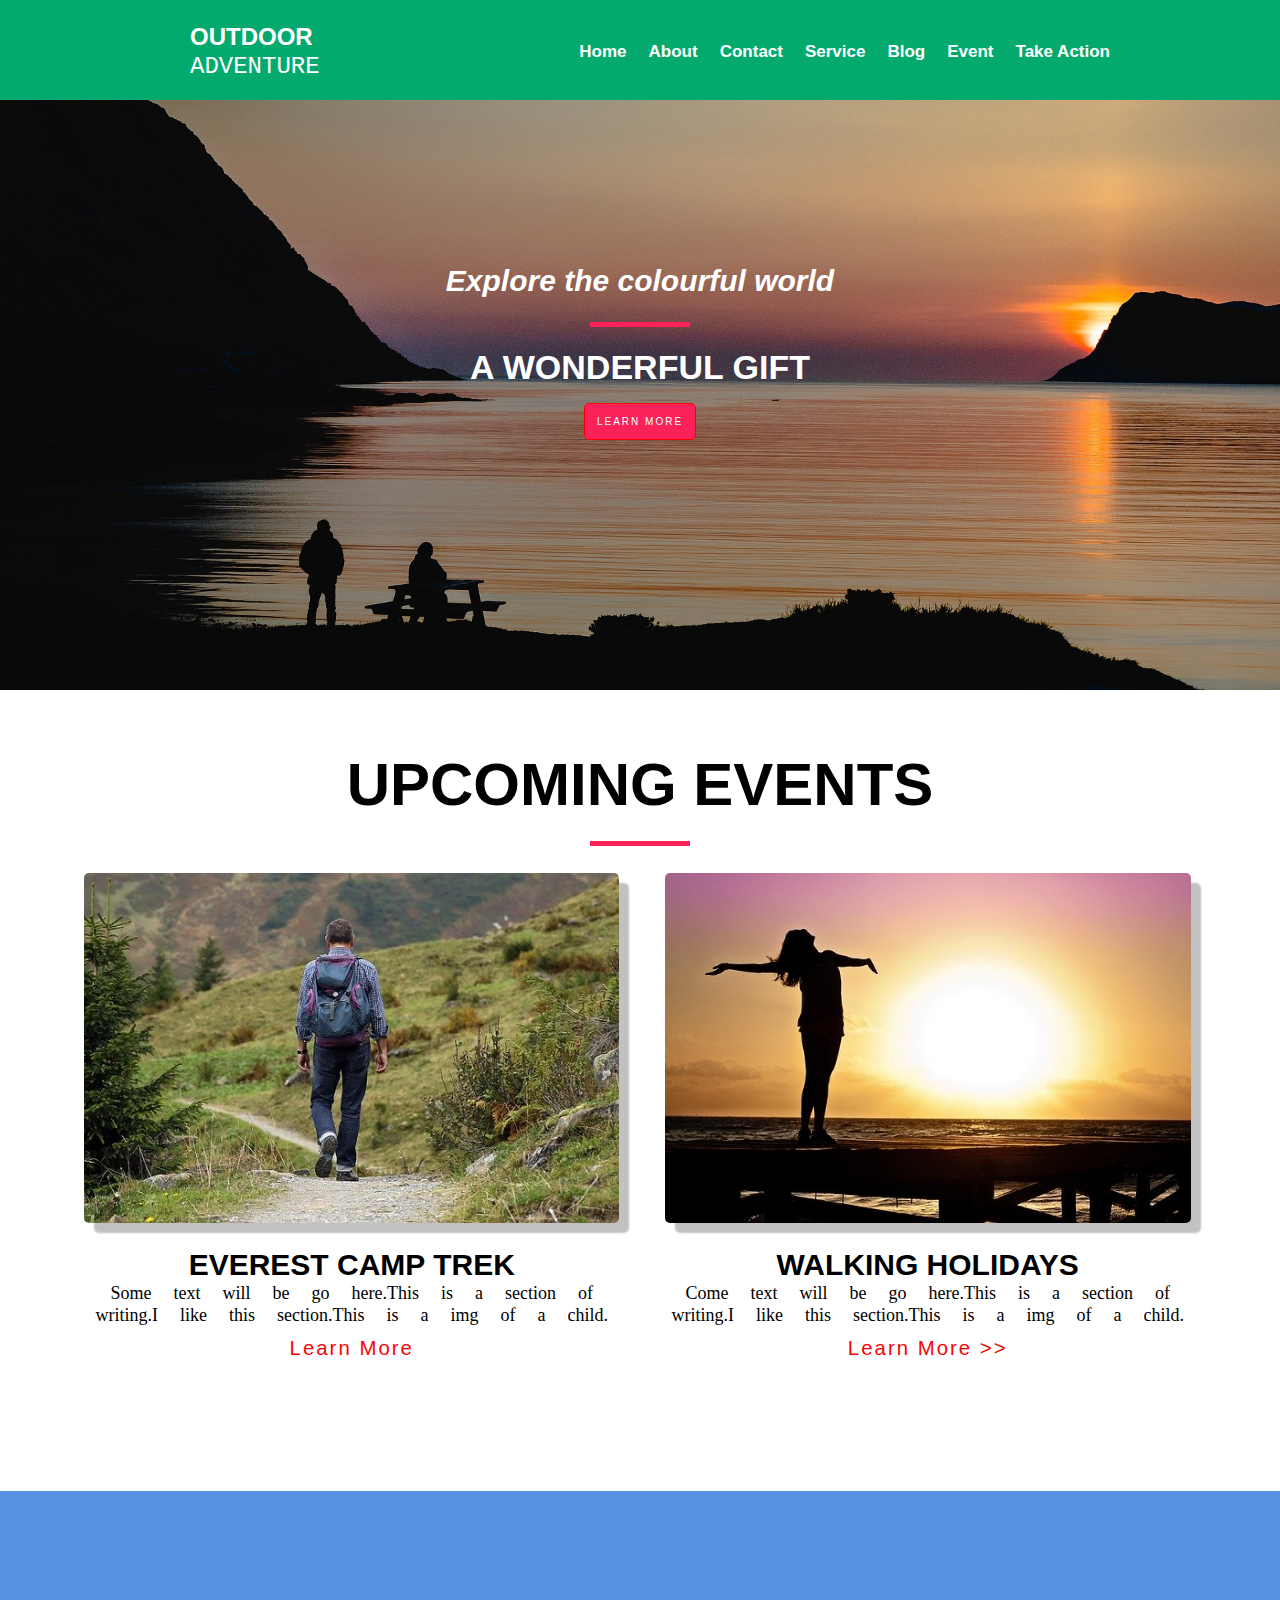
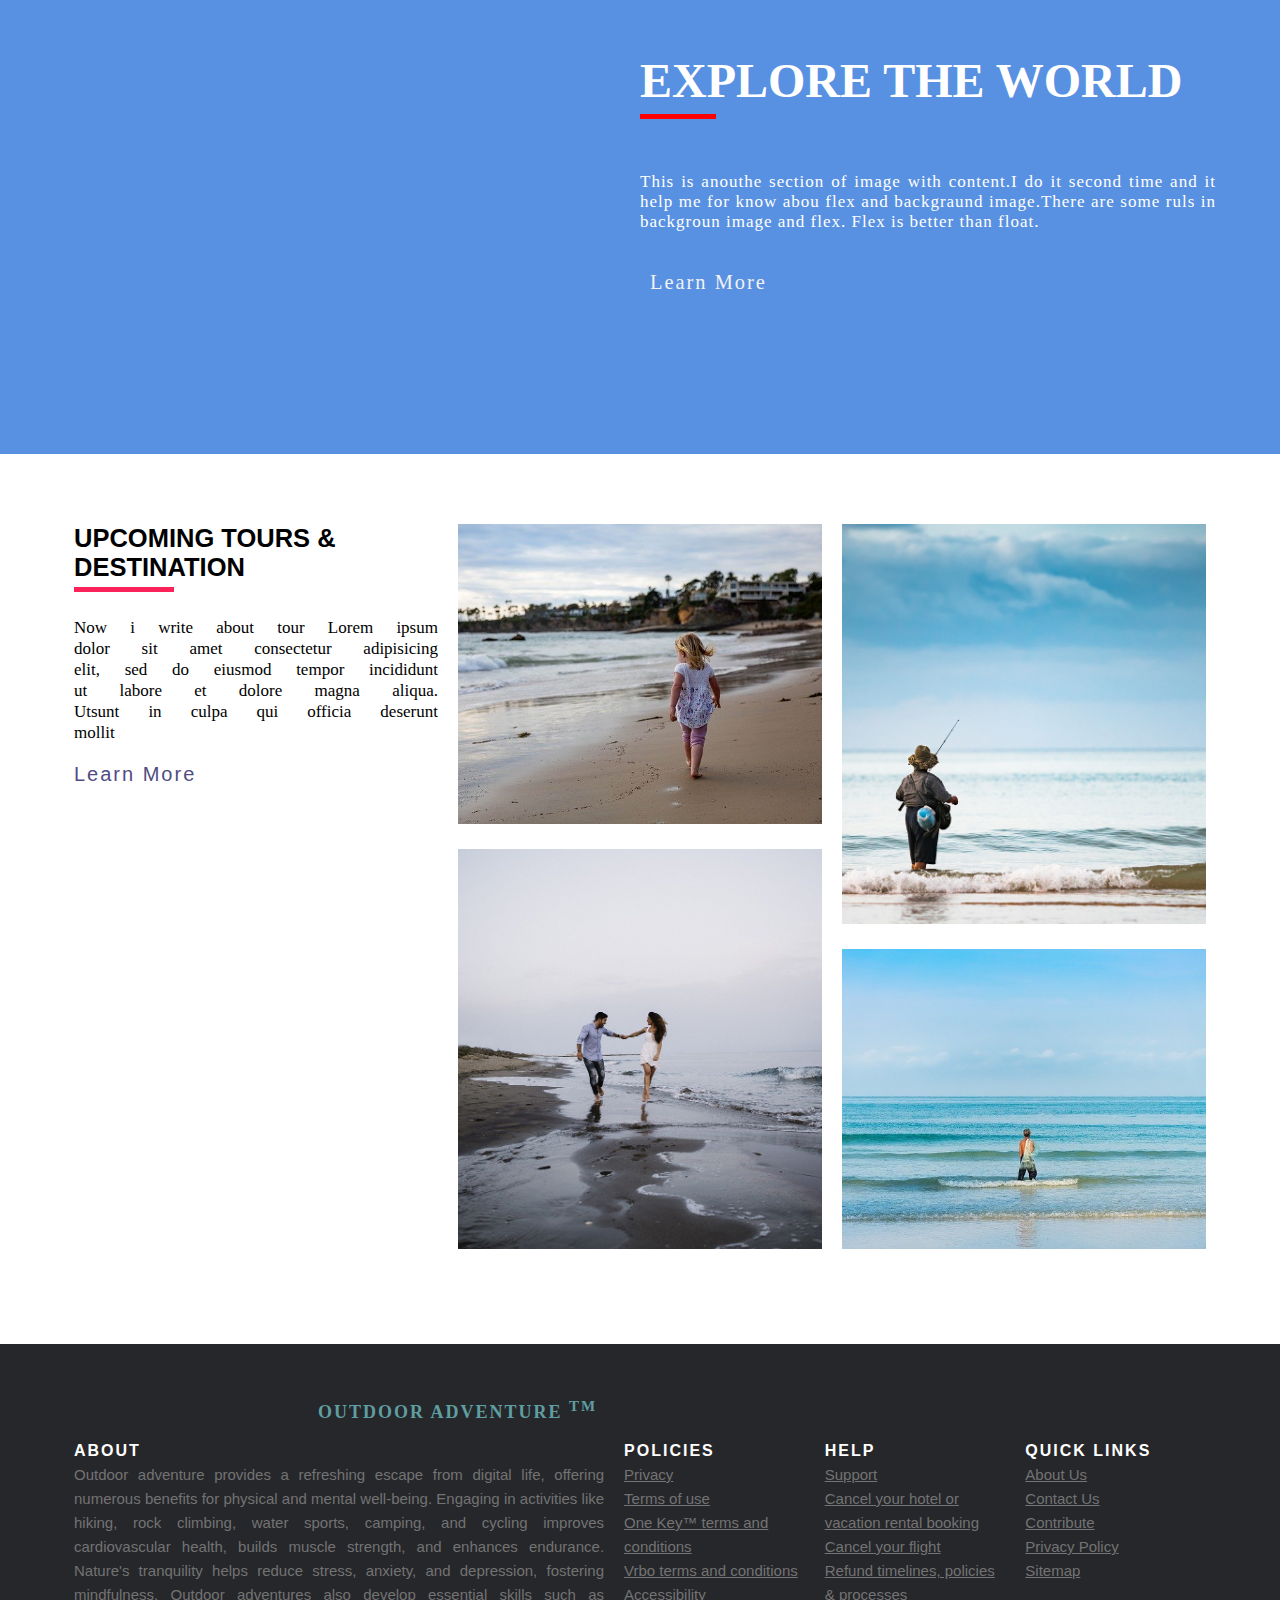
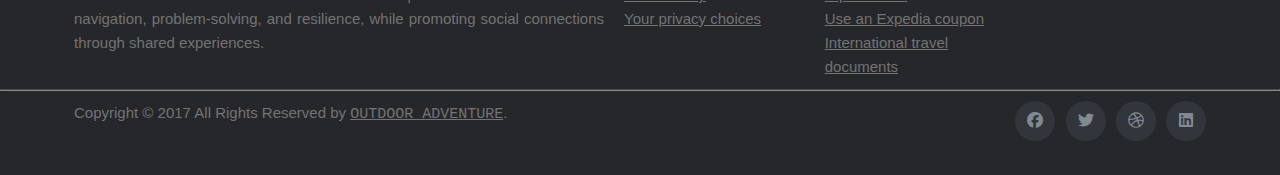
<file: index.html>
<!DOCTYPE html>
<html lang="en">
<head>
    <meta charset="UTF-8">
    <meta name="viewport" content="width=device-width, initial-scale=1.0">
    <link rel="stylesheet" href="./css/style.css">
    <link rel="stylesheet" href="./css/all.min.css">
    <link rel="stylesheet" href="./css/fontawesome.min.css">
    <link rel="script" href="./js/script.js">
    <link rel="shortcut icon" href="./images/logo.png" type="image/x-icon">
    <title>Outdoor Adventure</title>
</head>
<body>
    <!-- Header Section -->
    <header>
        <div class="container">
            <nav class="navbar">
                <h3>OUTDOOR <br><span>ADVENTURE</span></h3>
                <ul>
                    <li><a href="./index.html">Home</a></li>
                    <li><a href="./about.html">About</a></li>
                    <li><a href="./contact.html">Contact</bua></li>
                    <li><a href="./service.html">Service</a></li>
                    <li><a href="./blog.html">Blog</a></li>
                    <li><a href="#event">Event</a></li>
                    <li><a href="#take-action">Take Action</a></li>
                </ul>
            </nav>
             <div class="banner">
                <h3>Explore the colourful world</h3>
                <span></span>
                <h1>A WONDERFUL GIFT</h1>
               <!-- <a href="#">LEARN MORE</a>  -->
                 <button>LEARN MORE</button>
            </div> 
        </div>
</header>
            <!-- <nav class="container">
                <div>
                    <h3>OUTDOOR <br><span>ADVENTURE</span></h3>
                </div>
    
                <ul>
                    <li><a href="./index.html">Home</a></li>
                    <li><a href="./about.html">About</a></li>
                    <li><a href="./contact.html">Contact</bua></li>
                    <li><a href="./service.html">Service</a></li>
                    <li><a href="./blog.html">Blog</a></li>
                    <li><a href="./action.html">Take Action</a></li>
                </ul>
            </nav>
            Banner Section
             <div class="banner">
                <h3>Explore the colourful world</h3>
                <span></span>
                <h1>A WONDERFUL GIFT</h1>
               <a href="#">LEARN MORE</a> 
                 <button>LEARN MORE</button>
            </div>
    </header> -->
    <!-- Upcoming Event Section -->
    <section id="event">
        <div class="container">
        <div class="evnthead">
            <h1>UPCOMING EVENTS</h1>
            <span></span>
        </div>
            <div class="evntContainer">
                <div class="everestcamp ">
                    <figure><img src="./images/wanderer.jpg" alt=""></figure>
                    <h2>EVEREST CAMP TREK</h2>
                    <p> Some text will be go here.This is a section of writing.I like this section.This is a img of a child.</p>
                        <button>Learn More</button>
                </div>
                <div class="walkingholiday">
                    <img src="./images/woman.jpg" alt="">
                    <h2>WALKING HOLIDAYS</h2>
                    <p> Come text will be go here.This is a section of writing.I like this section.This is a img of a child.</p>
                        <button>Learn More >></button>        
                </div>
            </div>
            
        </div>
    </section>

    <!-- EXPLORE THE WORLD -->
    <section class="explore">
        <div class="container explore-flex">
            <div class="exploretheworld">
                <h2>EXPLORE THE WORLD</h2>
                <span> </span>
                <p>This is anouthe section of image with    content.I do   it second time and it help me   for know abou flex and  backgraund image.There    are some ruls in backgroun    image and flex.  Flex is better than float.</p>
                <button>Learn More</button>
            </div>
        </div>
    </section>
    <section id="take-action" class="upcomingtours">
        <div class="container flex">
            <div class="tourshot-column">
                <h2>UPCOMING TOURS & DESTINATION</h2>
                <span></span>
                <p>Now i write about tour Lorem ipsum dolor sit amet consectetur adipisicing elit, sed do eiusmod tempor incididunt ut labore et dolore magna aliqua. Utsunt in culpa qui officia deserunt mollit</p>
                <button>Learn More</button>
            </div>
            <div class="tourshot-column">
                <figure><img class="small" src="./images/child.jpg" alt=""></figure> 
                    <img class="big" src="./images/sea.jpg" alt="">
            </div>
            <div class="tourshot-column">
                    <img class="big" src="./images/fisherman.jpg" alt="">
                    <img class="small" src="./images/fishermannet.jpg" alt="">
            </div>
        </div>
    </section>
    <Section class="site-footer">
      <div class="outdoor">
                 <h3>Outdoor Adventure <sup>TM</sup></h3>
            </div>
        <div class="container footer-flex ">
            <div class="about footer-column2">
                <h3>About</h3>
                <p class="text-justify">Outdoor adventure provides a refreshing escape from digital life, offering numerous benefits for physical and mental well-being. Engaging in activities like hiking, rock climbing, water sports, camping, and cycling improves cardiovascular health, builds muscle strength, and enhances endurance. Nature's tranquility helps reduce stress, anxiety, and depression, fostering mindfulness. Outdoor adventures also develop essential skills such as navigation, problem-solving, and resilience, while promoting social connections through shared experiences.</p>
            </div>
            <div class="policy footer-column">
                <h3>Policies</h3>
            <ul class="footer-links">
              <li><a href="#">Privacy</a></li>
              <li><a href="#">Terms of use</a></li>
              <li><a href="#">One Key™ terms and conditions</a></li>
              <li><a href="#">Vrbo terms and conditions</a></li>
              <li><a href="#">Accessibility</a></li>
              <li><a href="#">Your privacy choices</a></li>
            </ul>
            </div>
            <div class="help footer-column">
                <h3>Help</h3>
            <ul class="footer-links">
                <li><a href="#">Support</a></li>
                <li><a href="#">Cancel your hotel or vacation rental booking</a></li>
                <li><a href="#">Cancel your flight</a></li>
                <li><a href="#">Refund timelines, policies & processes</a></li>
                <li><a href="#">Use an Expedia coupon</a></li>
                <li><a href="#">International travel documents</a></li>
            </ul>
            </div>
            <div class="quicklink footer-column ">
                <h3>Quick Links</h3>
              <ul class="footer-links">
              <li><a href="http://scanfcode.com/about/">About Us</a></li>
              <li><a href="http://scanfcode.com/contact/">Contact Us</a></li>
              <li><a href="http://scanfcode.com/contribute-at-scanfcode/">Contribute</a></li>
              <li><a href="http://scanfcode.com/privacy-policy/">Privacy Policy</a></li>
              <li><a href="http://scanfcode.com/sitemap/">Sitemap</a></li>
            </ul>
            </div>
        </div>
        <hr>
        <div class="container botton-info bottom-flex">
            <div class="copyright">
                <p class="copyright-text">Copyright &copy; 2017 All Rights Reserved by 
                    <a href="#">OUTDOOR ADVENTURE</a>.
                       </p>
            </div>
            <div class="social-ico">
                <ul class="social-icons">
                    <li><a class="facebook" href="#"><i class="fa-brands fa-facebook"></i></a></li>
                    <li><a class="twitter" href="#"><i class="fa-brands fa-twitter"></i></a></li>
                    <li><a class="dribbble" href="#"><i class="fa-brands fa-dribbble"></i></a></li>
                    <li><a class="linkedin" href="#"><i class="fa-brands fa-linkedin"></i></a></li>   
                  </ul>
            </div>
        </div>
    </Section>
    
    <!-- <footer>
        <h3>Footer Section</h3>
        <div>
            <div>
                <ul>
                    <li><a href=""></a></li>
                    <li><a href=""></a></li>
                    <li><a href=""></a></li>
                    <li><a href=""></a></li>
                    <li><a href=""></a></li>
                </ul>
                <ul>
                    <li><a href=""></a></li>
                    <li><a href=""></a></li>
                    <li><a href=""></a></li>
                    <li><a href=""></a></li>
                    <li><a href=""></a></li>
                </ul>
                <ul>
                    <li><a href=""></a></li>
                    <li><a href=""></a></li>
                    <li><a href=""></a></li>
                    <li><a href=""></a></li>
                    <li><a href=""></a></li>
                </ul>
                <ul>
                    <li><a href=""></a></li>
                    <li><a href=""></a></li>
                    <li><a href=""></a></li>
                    <li><a href=""></a></li>
                    <li><a href=""></a></li>
                </ul>
                <ul>
                    <li><a href=""></a></li>
                    <li><a href=""></a></li>
                    <li><a href=""></a></li>
                    <li><a href=""></a></li>
                    <li><a href=""></a></li>
                </ul>
            </div>
        </div>
    </footer> -->
</body>
</html>
</file>
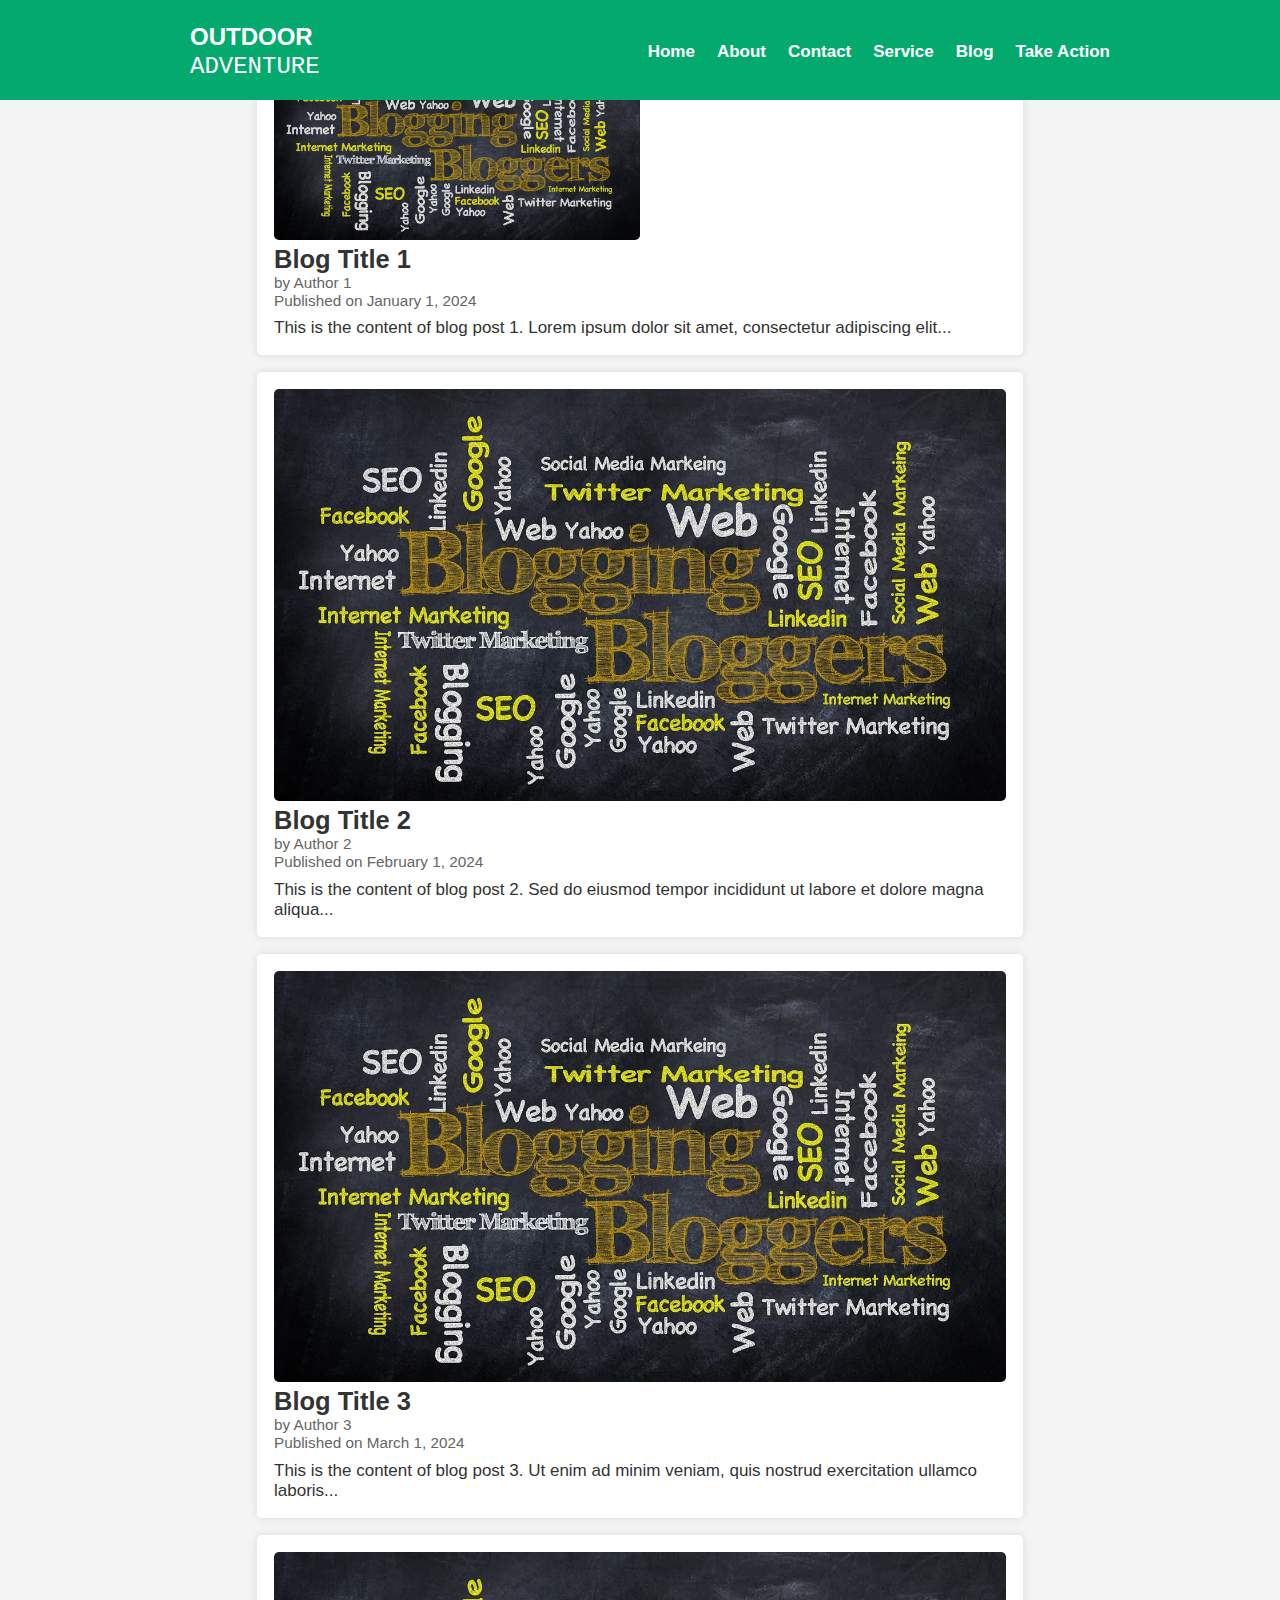
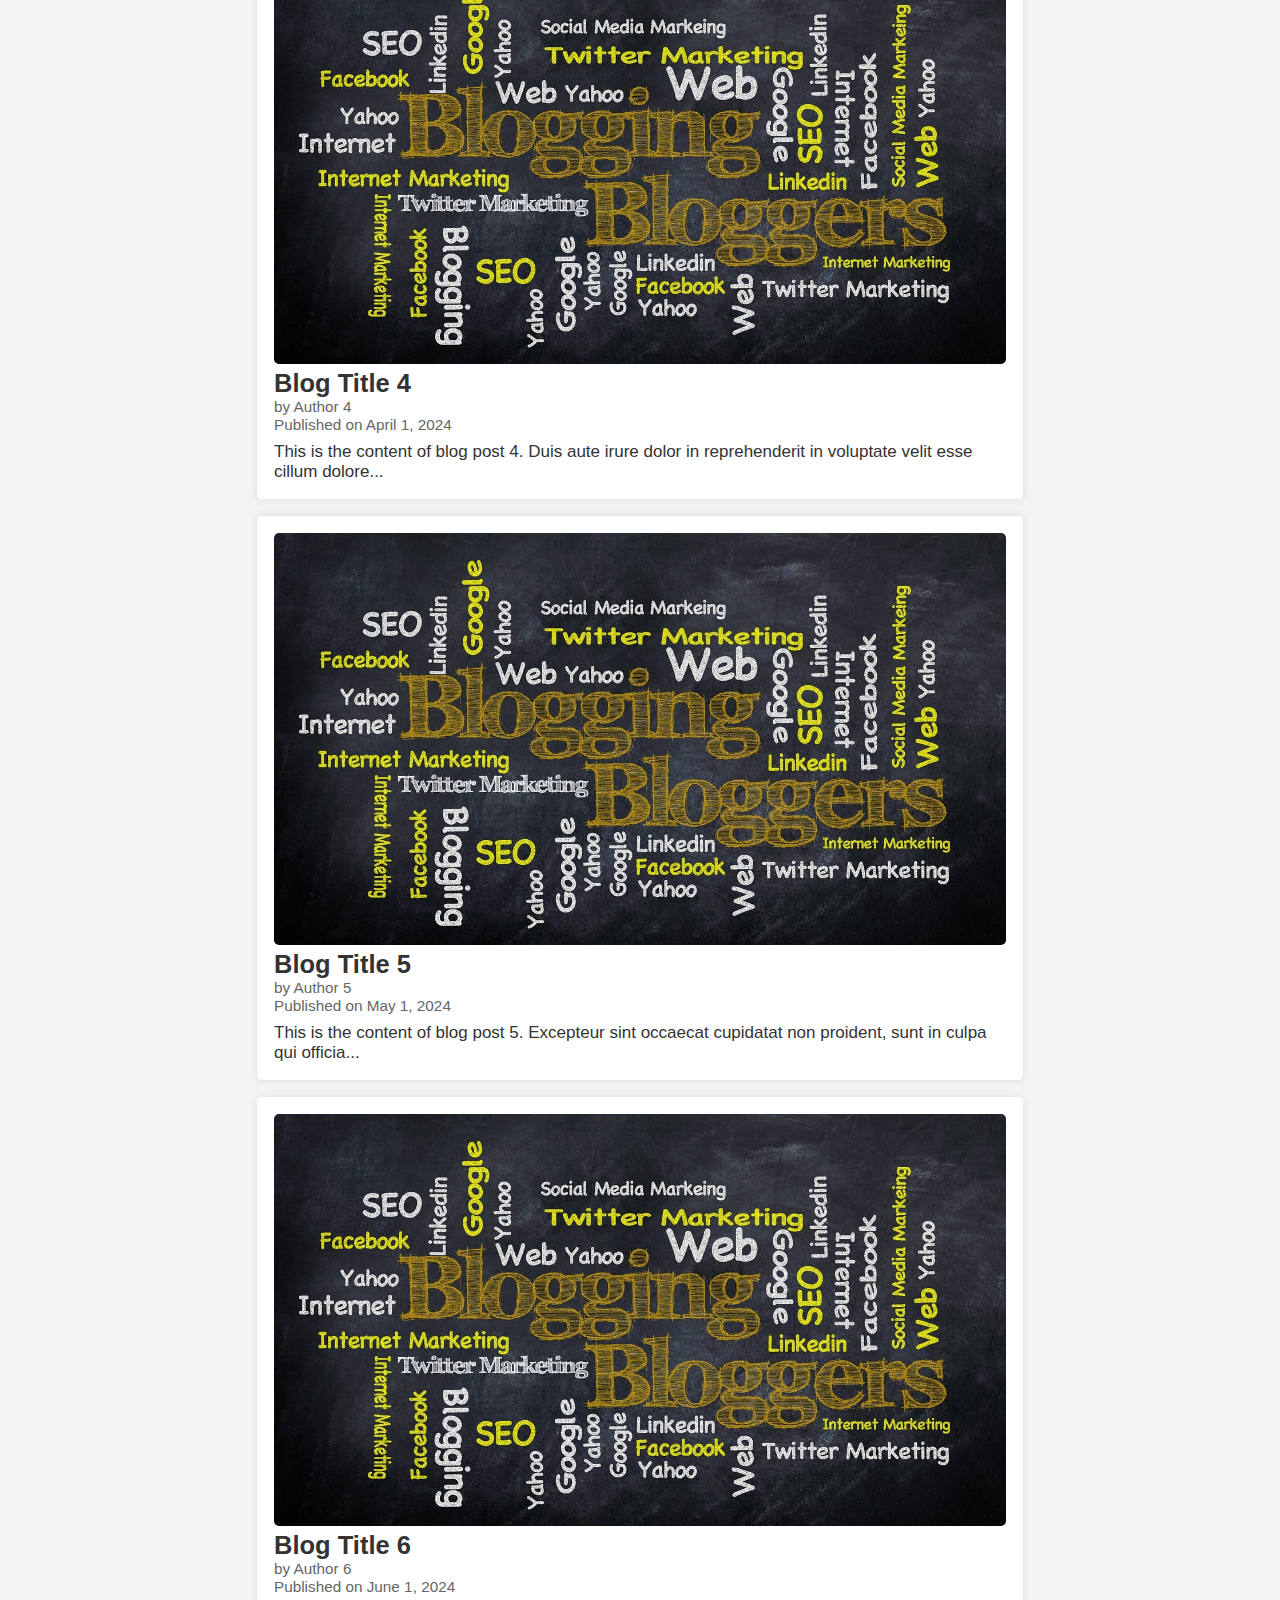
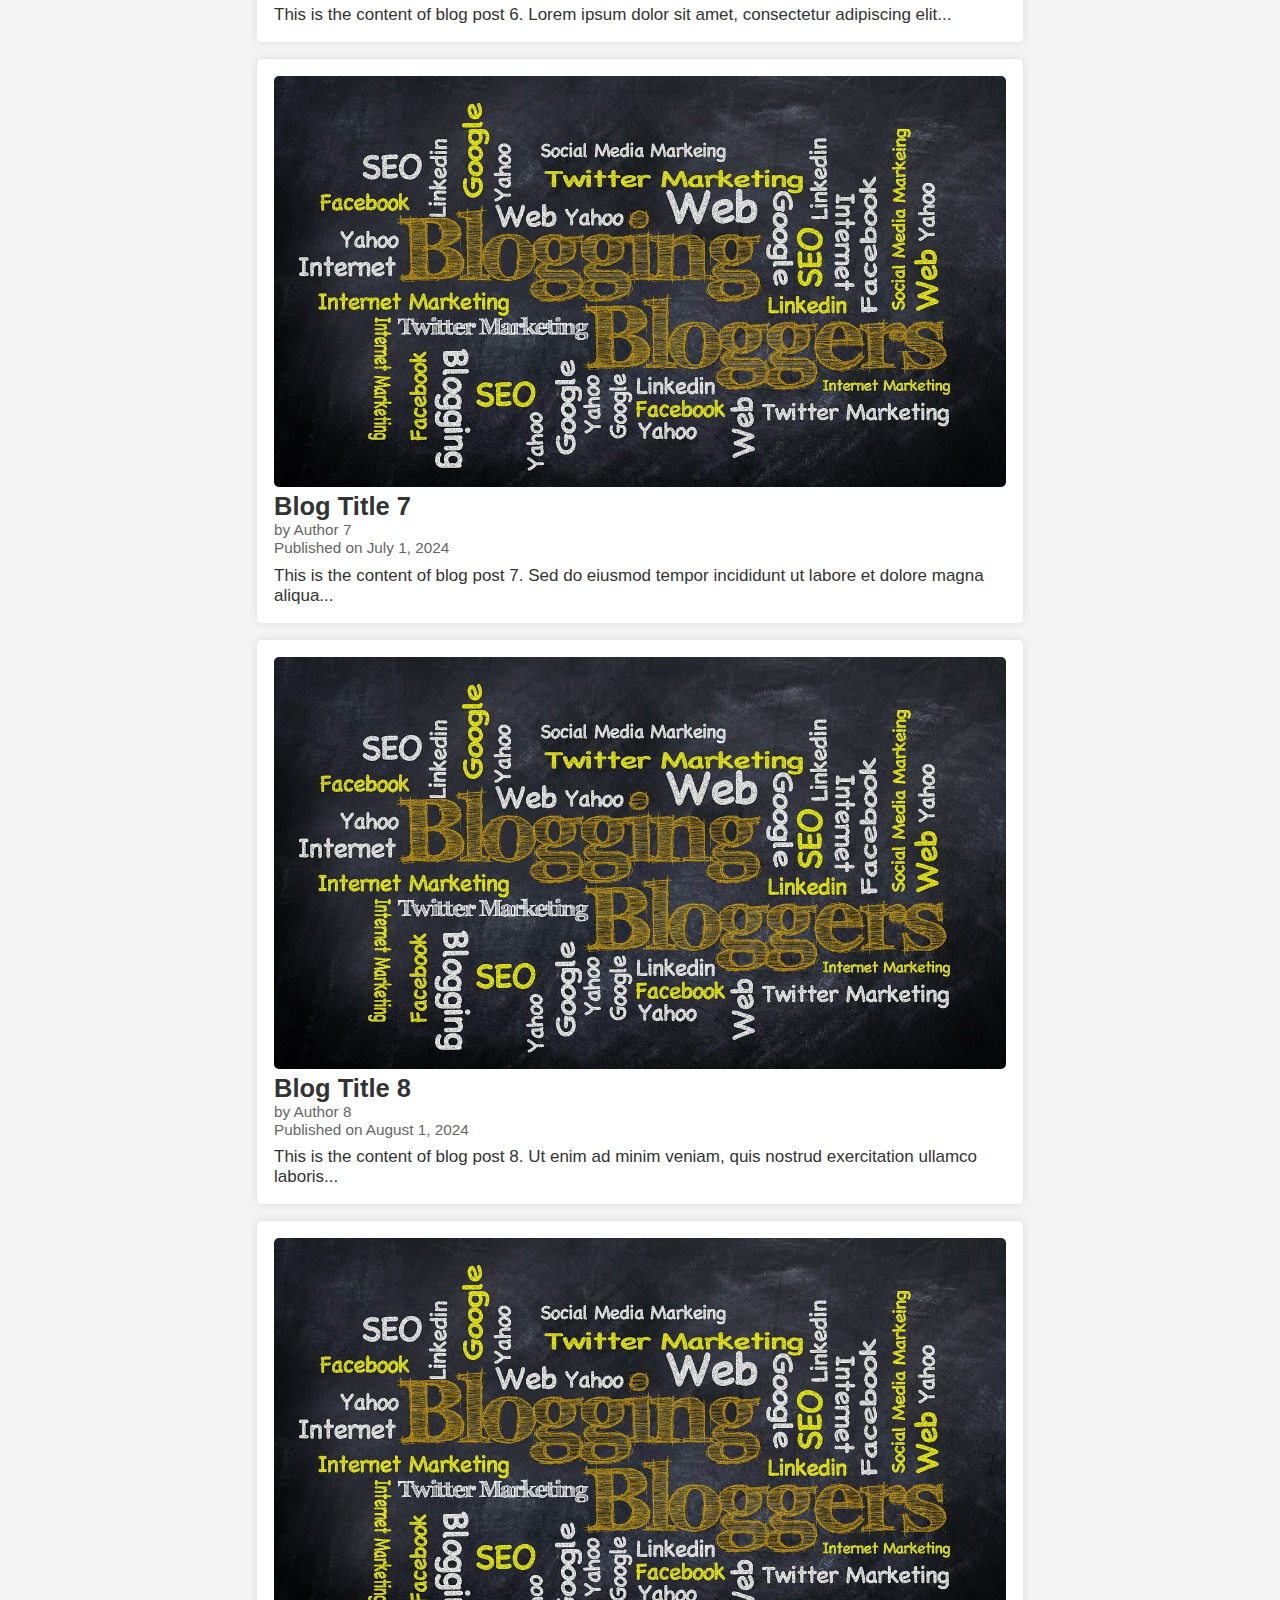
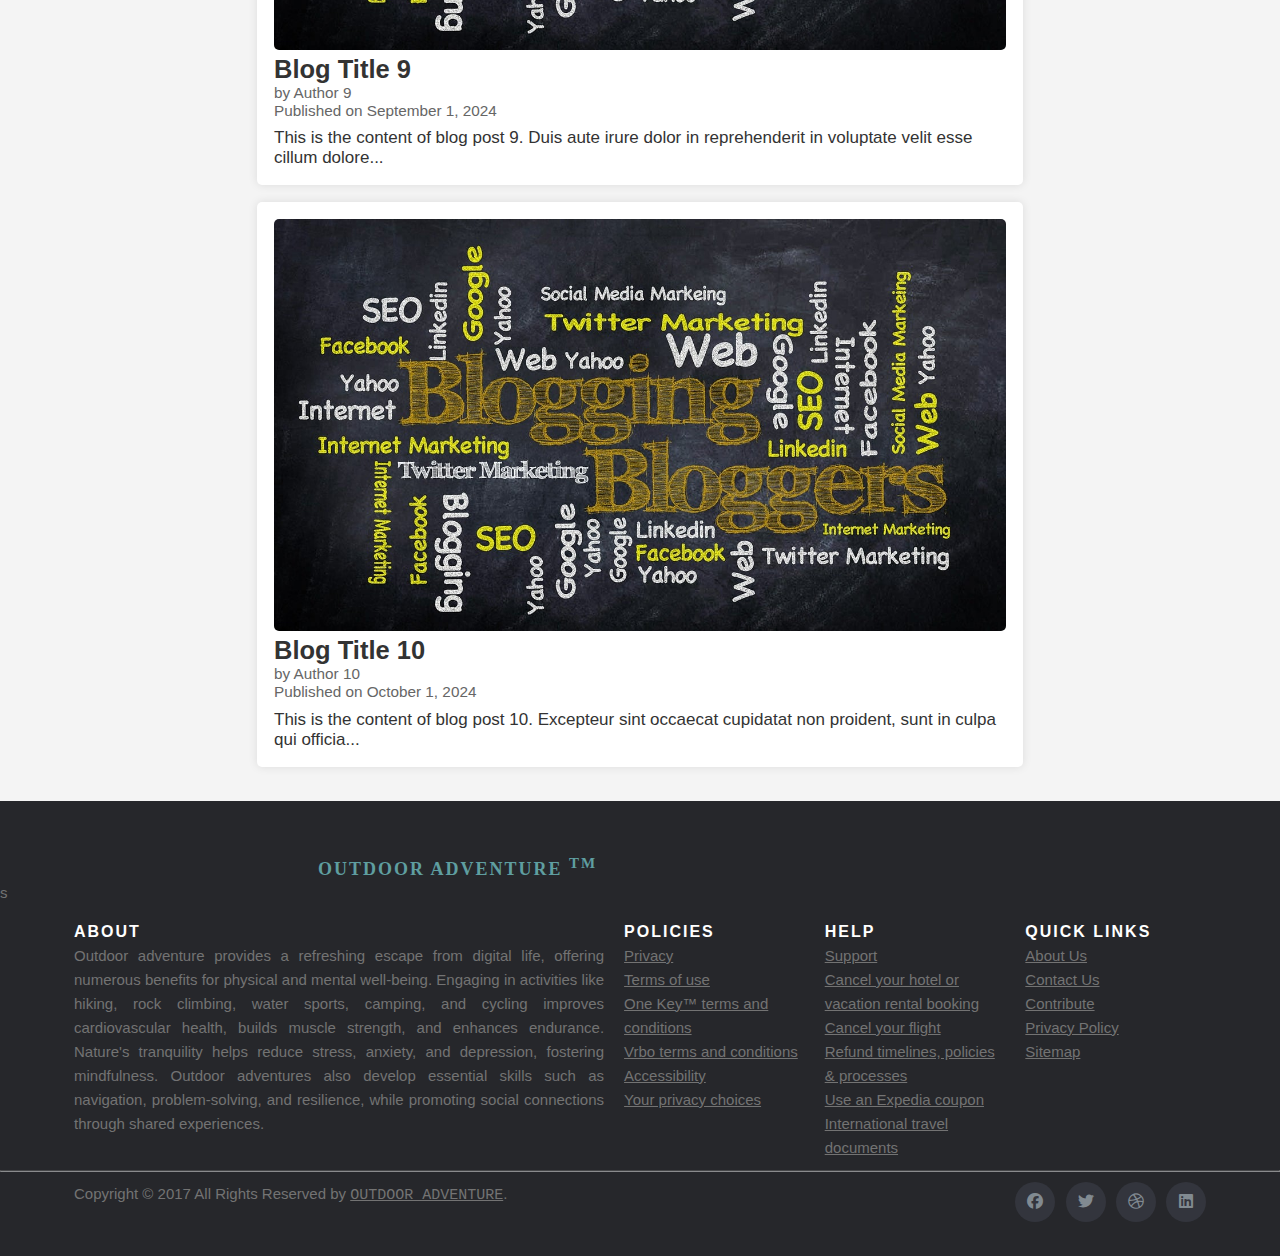
<file: blog.html>
<!DOCTYPE html>
<html lang="en">
<head>
    <meta charset="UTF-8">
    <meta name="viewport" content="width=device-width, initial-scale=1.0">
    <link rel="stylesheet" href="./css/style.css">
    <link rel="stylesheet" href="./css/all.min.css">
    <link rel="stylesheet" href="./css/fontawesome.min.css">
    <link rel="stylesheet" href="./css/blog.css">
    <link rel="script" href="./js/script.js">
    <link rel="shortcut icon" href="./images/logo.png" type="image/x-icon">
    <title>Outdoor Adventure</title>
</head>
<body>
    <header>
        <div class="container">
            <nav class="navbar">
                <h3>OUTDOOR <br><span>ADVENTURE</span></h3>
                <ul>
                    <li><a href="./index.html">Home</a></li>
                    <li><a href="./about.html">About</a></li>
                    <li><a href="./contact.html">Contact</bua></li>
                    <li><a href="./service.html">Service</a></li>
                    <li><a href="./blog.html">Blog</a></li>
                    <li><a href="./action.html">Take Action</a></li>
                </ul>
            </nav>
        </div>
    </header>
    <main>
        <section class="blog-post">
            <img src="./images/blogging.jpg" alt="Blog Image 1" height="50%" width="50%">
            <h2>Blog Title 1</h2>
            <p class="author">by Author 1</p>
            <p class="date">Published on January 1, 2024</p>
            <p class="content">This is the content of blog post 1. Lorem ipsum dolor sit amet, consectetur adipiscing elit...</p>
        </section>
        <section class="blog-post">
            <img src="./images/blogging.jpg" alt="Blog Image 2">
            <h2>Blog Title 2</h2>
            <p class="author">by Author 2</p>
            <p class="date">Published on February 1, 2024</p>
            <p class="content">This is the content of blog post 2. Sed do eiusmod tempor incididunt ut labore et dolore magna aliqua...</p>
        </section>
        <section class="blog-post">
            <img src="./images/blogging.jpg" alt="Blog Image 3">
            <h2>Blog Title 3</h2>
            <p class="author">by Author 3</p>
            <p class="date">Published on March 1, 2024</p>
            <p class="content">This is the content of blog post 3. Ut enim ad minim veniam, quis nostrud exercitation ullamco laboris...</p>
        </section>
        <section class="blog-post">
            <img src="./images/blogging.jpg" alt="Blog Image 4">
            <h2>Blog Title 4</h2>
            <p class="author">by Author 4</p>
            <p class="date">Published on April 1, 2024</p>
            <p class="content">This is the content of blog post 4. Duis aute irure dolor in reprehenderit in voluptate velit esse cillum dolore...</p>
        </section>
        <section class="blog-post">
            <img src="./images/blogging.jpg" alt="Blog Image 5">
            <h2>Blog Title 5</h2>
            <p class="author">by Author 5</p>
            <p class="date">Published on May 1, 2024</p>
            <p class="content">This is the content of blog post 5. Excepteur sint occaecat cupidatat non proident, sunt in culpa qui officia...</p>
        </section>
        <section class="blog-post">
            <img src="./images/blogging.jpg" alt="Blog Image 6">
            <h2>Blog Title 6</h2>
            <p class="author">by Author 6</p>
            <p class="date">Published on June 1, 2024</p>
            <p class="content">This is the content of blog post 6. Lorem ipsum dolor sit amet, consectetur adipiscing elit...</p>
        </section>
        <section class="blog-post">
            <img src="./images/blogging.jpg" alt="Blog Image 7">
            <h2>Blog Title 7</h2>
            <p class="author">by Author 7</p>
            <p class="date">Published on July 1, 2024</p>
            <p class="content">This is the content of blog post 7. Sed do eiusmod tempor incididunt ut labore et dolore magna aliqua...</p>
        </section>
        <section class="blog-post">
            <img src="./images/blogging.jpg" alt="Blog Image 8">
            <h2>Blog Title 8</h2>
            <p class="author">by Author 8</p>
            <p class="date">Published on August 1, 2024</p>
            <p class="content">This is the content of blog post 8. Ut enim ad minim veniam, quis nostrud exercitation ullamco laboris...</p>
        </section>
        <section class="blog-post">
            <img src="./images/blogging.jpg" alt="Blog Image 9">
            <h2>Blog Title 9</h2>
            <p class="author">by Author 9</p>
            <p class="date">Published on September 1, 2024</p>
            <p class="content">This is the content of blog post 9. Duis aute irure dolor in reprehenderit in voluptate velit esse cillum dolore...</p>
        </section>
        <section class="blog-post">
            <img src="./images/blogging.jpg" alt="Blog Image 10">
            <h2>Blog Title 10</h2>
            <p class="author">by Author 10</p>
            <p class="date">Published on October 1, 2024</p>
            <p class="content">This is the content of blog post 10. Excepteur sint occaecat cupidatat non proident, sunt in culpa qui officia...</p>
        </section>
    </main>
</section>
<Section class="site-footer">
  <div class="outdoor">
            <!-- <img src="./images/OutdoorAdventureLogo.jpg" alt=""> -->
             <h3>Outdoor Adventure <sup>TM</sup></h3>
        </div>s
    <div class="container flex ">
        <div class="about footer-column2">
            <h3>About</h3>
            <p class="text-justify">Outdoor adventure provides a refreshing escape from digital life, offering numerous benefits for physical and mental well-being. Engaging in activities like hiking, rock climbing, water sports, camping, and cycling improves cardiovascular health, builds muscle strength, and enhances endurance. Nature's tranquility helps reduce stress, anxiety, and depression, fostering mindfulness. Outdoor adventures also develop essential skills such as navigation, problem-solving, and resilience, while promoting social connections through shared experiences.</p>
        </div>
        <div class="policy footer-column">
            <h3>Policies</h3>
        <ul class="footer-links">
          <li><a href="#">Privacy</a></li>
          <li><a href="#">Terms of use</a></li>
          <li><a href="#">One Key™ terms and conditions</a></li>
          <li><a href="#">Vrbo terms and conditions</a></li>
          <li><a href="#">Accessibility</a></li>
          <li><a href="#">Your privacy choices</a></li>
        </ul>
        </div>
        <div class="help footer-column">
            <h3>Help</h3>
        <ul class="footer-links">
            <li><a href="#">Support</a></li>
            <li><a href="#">Cancel your hotel or vacation rental booking</a></li>
            <li><a href="#">Cancel your flight</a></li>
            <li><a href="#">Refund timelines, policies & processes</a></li>
            <li><a href="#">Use an Expedia coupon</a></li>
            <li><a href="#">International travel documents</a></li>
        </ul>
        </div>
        <div class="quicklink footer-column ">
            <h3>Quick Links</h3>
          <ul class="footer-links">
          <li><a href="http://scanfcode.com/about/">About Us</a></li>
          <li><a href="http://scanfcode.com/contact/">Contact Us</a></li>
          <li><a href="http://scanfcode.com/contribute-at-scanfcode/">Contribute</a></li>
          <li><a href="http://scanfcode.com/privacy-policy/">Privacy Policy</a></li>
          <li><a href="http://scanfcode.com/sitemap/">Sitemap</a></li>
        </ul>
        </div>
    </div>
    <hr>
    <div class="container botton-info bottom-flex">
        <div class="copyright">
            <p class="copyright-text">Copyright &copy; 2017 All Rights Reserved by 
                <a href="#">OUTDOOR ADVENTURE</a>.
                   </p>
        </div>
        <div class="social-ico">
            <ul class="social-icons">
                <li><a class="facebook" href="#"><i class="fa-brands fa-facebook"></i></a></li>
                <li><a class="twitter" href="#"><i class="fa-brands fa-twitter"></i></a></li>
                <li><a class="dribbble" href="#"><i class="fa-brands fa-dribbble"></i></a></li>
                <li><a class="linkedin" href="#"><i class="fa-brands fa-linkedin"></i></a></li>   
              </ul>
        </div>
    </div>
</Section>
</body>
</html>
</file>
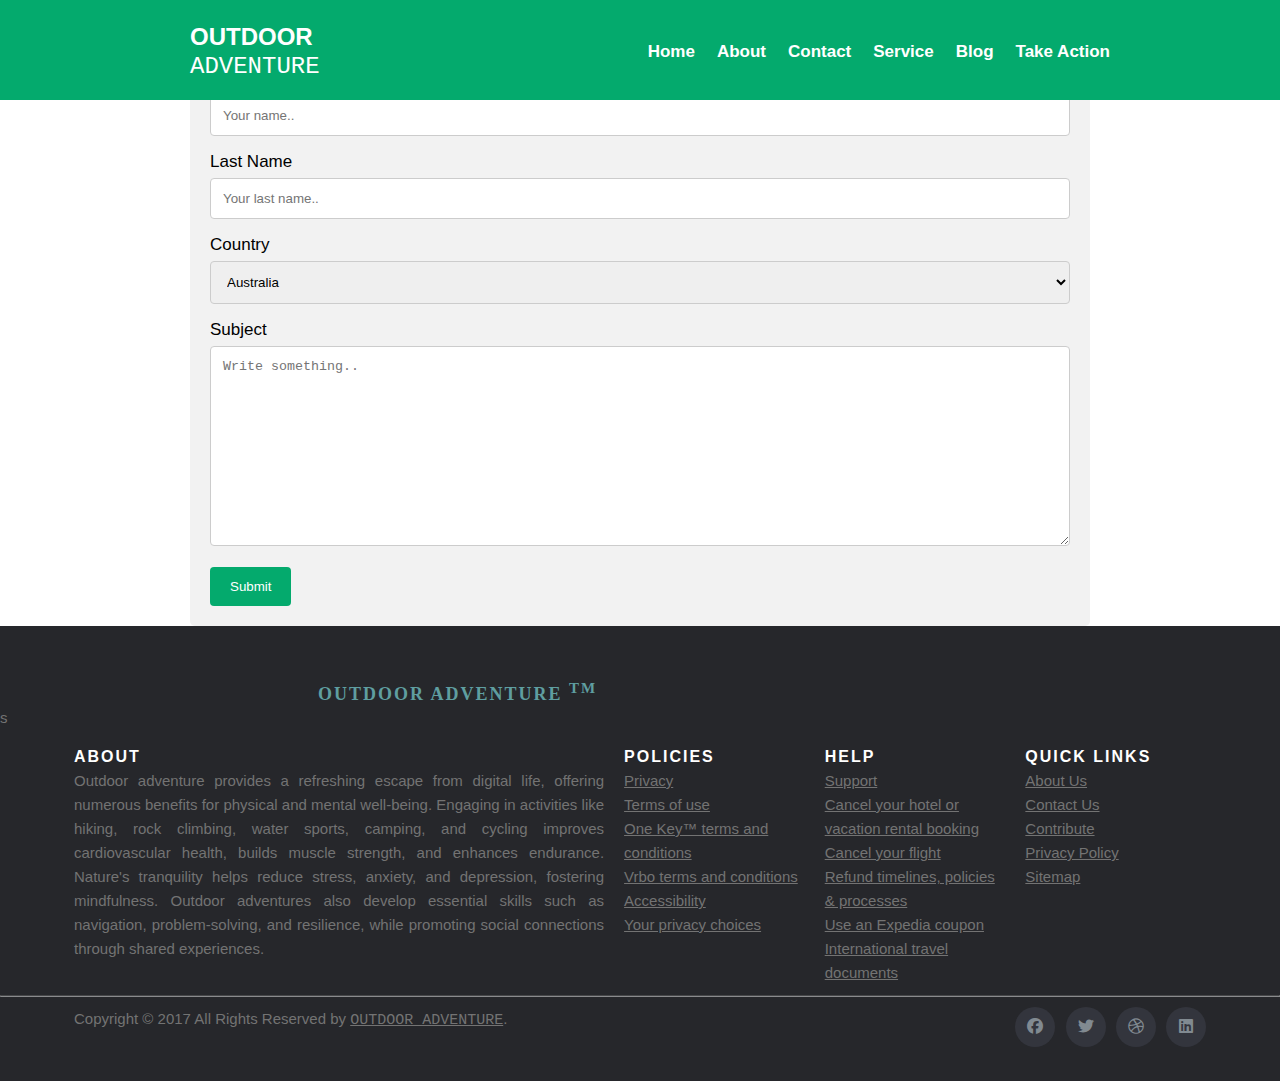
<file: contact.html>
<!DOCTYPE html>
<html lang="en">
<head>
    <meta charset="UTF-8">
    <meta name="viewport" content="width=device-width, initial-scale=1.0">
    <link rel="stylesheet" href="./css/style.css">
    <link rel="stylesheet" href="./css/all.min.css">
    <link rel="stylesheet" href="./css/fontawesome.min.css">
    <link rel="stylesheet" href="./css/contact.css">
    <link rel="script" href="./js/script.js">
    <link rel="shortcut icon" href="./images/logo.png" type="image/x-icon">
    <title>Outdoor Adventure</title>
</head>
<body>
    <!-- Header Section -->
    <header>
        <div class="container">
            <nav class="navbar">
                <h3>OUTDOOR <br><span>ADVENTURE</span></h3>
                <ul>
                    <li><a href="./index.html">Home</a></li>
                    <li><a href="./about.html">About</a></li>
                    <li><a href="./contact.html">Contact</bua></li>
                    <li><a href="./service.html">Service</a></li>
                    <li><a href="./blog.html">Blog</a></li>
                    <li><a href="./action.html">Take Action</a></li>
                </ul>
            </nav>
        </div>
    </header>
    <section>
        <div class="contact-heading">
            <h2>Contact Us</h2>
        </div>
        <div class="container-contact">
            <div>
                <form>
                    <label for="fname">First Name</label>
                    <input type="text" id="fname" name="firstname" placeholder="Your name..">
                
                    <label for="lname">Last Name</label>
                    <input type="text" id="lname" name="lastname" placeholder="Your last name..">
                
                    <label for="country">Country</label>
                    <select id="country" name="country">
                      <option value="australia">Australia</option>
                      <option value="canada">Canada</option>
                      <option value="usa">USA</option>
                    </select>
                
                    <label for="subject">Subject</label>
                    <textarea id="subject" name="subject" placeholder="Write something.." style="height:200px"></textarea>
                
                    <input type="submit" value="Submit">
                  </form>

            </div>
          </div>
          
    </section>
    <Section class="site-footer">
      <div class="outdoor">
                <!-- <img src="./images/OutdoorAdventureLogo.jpg" alt=""> -->
                 <h3>Outdoor Adventure <sup>TM</sup></h3>
            </div>s
        <div class="container flex ">
            <div class="about footer-column2">
                <h3>About</h3>
                <p class="text-justify">Outdoor adventure provides a refreshing escape from digital life, offering numerous benefits for physical and mental well-being. Engaging in activities like hiking, rock climbing, water sports, camping, and cycling improves cardiovascular health, builds muscle strength, and enhances endurance. Nature's tranquility helps reduce stress, anxiety, and depression, fostering mindfulness. Outdoor adventures also develop essential skills such as navigation, problem-solving, and resilience, while promoting social connections through shared experiences.</p>
            </div>
            <div class="policy footer-column">
                <h3>Policies</h3>
            <ul class="footer-links">
              <li><a href="#">Privacy</a></li>
              <li><a href="#">Terms of use</a></li>
              <li><a href="#">One Key™ terms and conditions</a></li>
              <li><a href="#">Vrbo terms and conditions</a></li>
              <li><a href="#">Accessibility</a></li>
              <li><a href="#">Your privacy choices</a></li>
            </ul>
            </div>
            <div class="help footer-column">
                <h3>Help</h3>
            <ul class="footer-links">
                <li><a href="#">Support</a></li>
                <li><a href="#">Cancel your hotel or vacation rental booking</a></li>
                <li><a href="#">Cancel your flight</a></li>
                <li><a href="#">Refund timelines, policies & processes</a></li>
                <li><a href="#">Use an Expedia coupon</a></li>
                <li><a href="#">International travel documents</a></li>
            </ul>
            </div>
            <div class="quicklink footer-column ">
                <h3>Quick Links</h3>
              <ul class="footer-links">
              <li><a href="http://scanfcode.com/about/">About Us</a></li>
              <li><a href="http://scanfcode.com/contact/">Contact Us</a></li>
              <li><a href="http://scanfcode.com/contribute-at-scanfcode/">Contribute</a></li>
              <li><a href="http://scanfcode.com/privacy-policy/">Privacy Policy</a></li>
              <li><a href="http://scanfcode.com/sitemap/">Sitemap</a></li>
            </ul>
            </div>
        </div>
        <hr>
        <div class="container botton-info bottom-flex">
            <div class="copyright">
                <p class="copyright-text">Copyright &copy; 2017 All Rights Reserved by 
                    <a href="#">OUTDOOR ADVENTURE</a>.
                       </p>
            </div>
            <div class="social-ico">
                <ul class="social-icons">
                    <li><a class="facebook" href="#"><i class="fa-brands fa-facebook"></i></a></li>
                    <li><a class="twitter" href="#"><i class="fa-brands fa-twitter"></i></a></li>
                    <li><a class="dribbble" href="#"><i class="fa-brands fa-dribbble"></i></a></li>
                    <li><a class="linkedin" href="#"><i class="fa-brands fa-linkedin"></i></a></li>   
                  </ul>
            </div>
        </div>
    </Section>
    
    <!-- <footer>
        <h3>Footer Section</h3>
        <div>
            <div>
                <ul>
                    <li><a href=""></a></li>
                    <li><a href=""></a></li>
                    <li><a href=""></a></li>
                    <li><a href=""></a></li>
                    <li><a href=""></a></li>
                </ul>
                <ul>
                    <li><a href=""></a></li>
                    <li><a href=""></a></li>
                    <li><a href=""></a></li>
                    <li><a href=""></a></li>
                    <li><a href=""></a></li>
                </ul>
                <ul>
                    <li><a href=""></a></li>
                    <li><a href=""></a></li>
                    <li><a href=""></a></li>
                    <li><a href=""></a></li>
                    <li><a href=""></a></li>
                </ul>
                <ul>
                    <li><a href=""></a></li>
                    <li><a href=""></a></li>
                    <li><a href=""></a></li>
                    <li><a href=""></a></li>
                    <li><a href=""></a></li>
                </ul>
                <ul>
                    <li><a href=""></a></li>
                    <li><a href=""></a></li>
                    <li><a href=""></a></li>
                    <li><a href=""></a></li>
                    <li><a href=""></a></li>
                </ul>
            </div>
        </div>
    </footer> -->
</body>
</html>
</file>
<file: css/style.css>
*{
  margin: 0;
  padding: 0;
  box-sizing: border-box;
}
html{
  scroll-behavior: smooth;
}
img{
  max-width: 100%;
}
body{
  margin: 0px;
  padding: 0px;
  font-size: 17px;
  font-family: sans-serif;
  box-sizing: border-box;
}
.container{
  width: 90%;
  margin: auto;
}
header{
  background-image: url("../images/sunset.jpg");
  background-repeat: no-repeat;
  background-size: cover;
  background-color: #6b4d55;
  display: flex;
}
/* .navbar{
background: transparent;
-webkit-backface-visibility: inherit;
        backface-visibility: inherit;
} */
nav{
 display: -webkit-box;
 display: -ms-flexbox;
 display: flex;
 justify-content: space-between;
 color: white;
 position: fixed;
 left: 0;
 right: 0;
 -webkit-box-align: center;
     -ms-flex-align: center;
         align-items: center;
  padding: 3px 170px 0;
}
nav h3{
  color: white;
  font-size: 24px;
}
nav h3 span{
  font-family: monospace;
  font-weight: 100;
}
nav ul{
  list-style: none;
  display: flex;
}
nav ul li{margin: 0px 0px 0px 22px;}
nav ul li a{
  text-decoration: none;
  color: white;
  text-transform: capitalize;
  font-weight: 600;
}

/* nav ul li a {
  color: #54b3d6;
  font-family: 'Poppins', sans-serif;
  font-size: 27px;
  font-weight: 700;
  line-height: 1.5;
  text-decoration: none;
} */
nav h3{
  margin: 20px;
}

.banner{
  padding: 250px 0px;
  text-align: center;
}
.banner h3{font-style: italic;
  font-size: 30px;
  color: white;
  margin: 14px;}
.banner span{
  width: 100px;
  height: 5px;
  background: #FB2259;
  display: inline-block;
  margin: auto;
  margin-top: 10px;
}
.banner h1{
  font-size: 34px;
  margin: 16px;
  color: white;
  font-weight: 600;
}
.banner button {
  color: white;
  background-color: #FB2259;
  border-radius: 5px;
  font-size: 10px;
  padding: 12px;
  letter-spacing: 2px;
  border: 1px solid red;
}

.upcomingevnt{
  color: brown;
}
.evnthead{
  padding-top: 60px;
  font-size: 30px;
  color: black;
  text-align: center;
}

.evnthead span{
  width: 100px;
  height: 5px;
  background: #FB2259;
  display: inline-block;
  margin: auto;
  margin-top: 10px; 
}
.evntContainer{
  display: flex;
}
.everestcamp{
  padding: 20px;
  text-align: center;}
.everestcamp img{
height: 350px;
object-fit: cover;
border-radius: 5px;
box-shadow: 10px 10px 2px #8080807d;
}
.everestcamp h2{
  font-size: 30px;
  color: black;
  margin: 20px 0 0 0;
}
.everestcamp p{
font-size: 18px;
color: black;
font-family: emoji;
}
.everestcamp button{
text-decoration: none;
letter-spacing: 2px;
border: 1px solid #ffffff;
background-color: unset;
color: #f80606;
font-size: larger;
padding: 10px;
}
.walkingholiday{
  padding: 20px;
  text-align: center;
}
.walkingholiday img{
height: 350px;
object-fit: cover;
border-radius: 5px;
box-shadow: 10px 10px 2px #8080807d;

}
.walkingholiday h2{
  font-size: 30px;
  color: black;
  margin: 20px 0 0 0;
}
.walkingholiday p{
font-size: 18px;
color: black;
font-family: emoji;
}
.walkingholiday button{
text-decoration: none;
letter-spacing: 2px;
border: 1px solid #ffffff;
background-color: unset;
color: #f80606;
font-size: larger;
padding: 10px;
}


.explore-flex{
  display: flex;
  align-content: space-between;
  justify-content: end;
  /* align-items: baseline; */
}
.explore{
  background-image: url(../images/beach.jpg);
  background-repeat: no-repeat;
  background-size: cover;
  background-position: center;
  background-color: #1767d6b8;
  background-blend-mode: multiply;
  padding: 150px 0;
  margin-top: 100px;
  color: white;
  background-attachment: fixed;
}
.exploretheworld{

width: 50%;
}
.exploretheworld h2{
  padding: 12px 0 1px 0;
  font-family: cursive;
  font-size: xxx-large;
}
.exploretheworld span{
  width: 76px;
  display: inline-block;
  background-color: red;
  height: 5px;
  margin: 5px 0 48px;
}
.exploretheworld p{
  letter-spacing: 1px;
  font-family: cursive;
  padding: 0 0 29px 0;
  text-align: justify;
}
.exploretheworld button{
  text-decoration: none;
  letter-spacing: 2px;
  border: none;
  background-color: unset;
  color: #f2f2f2;
  font-size: larger;
  padding: 10px;
  font-family: cursive;
}
.upcomingtours{
  padding: 60px 0px;
}
.upcomingtours span{
  width: 100px;
  height: 5px;
  background: #FB2259;
  display: block;
  margin-top: 5px;
  margin-bottom: 25px;
}
.tourshot-column p{
display: block;
font-family: emoji;
text-align: justify;
padding: 0 0 20px 0;
}
/* .tourshot-column button{
  text-decoration: none;
  letter-spacing: 2px;
  border: none;
  background-color: unset;
  color: #504c82;
  font-size: larger;
  padding: 20px 0 0 0;
  font-family: sans-serif;
} */

.tourshot-column button{
  background-color: white; 
  color: black; 
  border: none;
  letter-spacing: 2px;
  border: none;
  background-color: unset;
  color: #504c82;
  font-size: 20px;
  padding: 0 0 0 0;
  font-family: sans-serif;
  cursor: pointer;

}
.tourshot-column{
  padding: 10px;
  width: 33.33%;
}
/* .tourshot-column img{
  height: 300px;
  object-fit: cover;
  margin-bottom: 20px;
} */


.flex{
  display: flex;
}

.small{
  height: 300px;
  object-fit: cover;
  margin-bottom: 20px;
}
.big
{
  height: 400px;
  object-fit: cover;
  margin-bottom: 20px;
}


.button {
  background-color: #04AA6D; /* Green */
  border: none;
  color: white;
  padding: 16px 32px;
  text-align: center;
  text-decoration: none;
  display: inline-block;
  font-size: 16px;
  margin: 4px 2px;
  transition-duration: 0.4s;
  cursor: pointer;
}

/* .button1 {
  background-color: white; 
  color: black; 
  border: 2px solid #04AA6D;
} */

.tourshot-column button:hover 
{
  transition-duration: 0.3s;
  font-size: 22px;
  border: 1px solid rgb(61, 50, 50);
  background: red;
  color: white;
  border-radius: 5px;
}

.exploretheworld button:hover{
  transition-duration: 0.3s;
  font-size: 22px;
  border: 1px solid rgb(61, 50, 50);
  background: red;
  color: white;
  border-radius: 5px;
}

.everestcamp button:hover{
  transition-duration: 0.3s;
  font-size: 22px;
}

.walkingholiday button:hover{
  transition-duration: 0.3s;
  font-size: 22px;
}
.banner button:hover{
  transition-duration: 0.1s;
  font-size: 18px;
  border: 1px solid rgb(255, 18, 18);
  background: none;
  font-weight: 600;
}
/* ul li:hover {background: #555;} */

ul li a:hover {
  color: #ffffff;
  background: none;
  border: 1px solid rgb(255, 0, 0);
background-color: #FB2259;
border-radius: 10px;
padding: 5px;
}

.everestcamp-col {
margin: 15px 15px 0;
padding: 0;
}
/* .everestcamp figure img {
width: 300px;
height: auto;
-webkit-transition: .3s ease-in-out;
transition: .3s ease-in-out;
} */
/* figure {
width: 300px;
height: 200px;
margin: 0;
padding: 0;
background: #fff;
overflow: hidden;
}

.everestcamp figure:hover img {
width: 500px;
  transition: 0.3s;
} */

/* footer{
  background-color: black;
  color:white;
} */

.footer-flex
{
  display: flex;
  align-items: baseline;
}
.bottom-flex
{
  display: flex;
  justify-content: space-between;
}
.about{
  padding: 10px;
}
.policy{
  padding: 10px;
}
.help{
  padding: 10px;
}

.quicklink{
  padding: 10px;
}
.copyright{
  padding: 10px;
}
.text-justify{
  text-align: justify;
}
.social-ico{
  padding: 10px;
}
.site-footer
{
background-color:#26272b;
padding:45px 0 20px;
font-size:15px;
line-height:24px;
color:#737373;
align-content: end;
}
.site-footer hr
{
border-top-color:#bbb;
opacity:0.5
}
.site-footer hr.small
{
margin:20px 0
}
.site-footer h3
{
color:#fff;
font-size:16px;
text-transform:uppercase;
margin-top:5px;
letter-spacing:2px
}
.site-footer a
{
color:#737373;
}
.site-footer a:hover
{
color:#3366cc;
text-decoration:none;
}
.footer-links
{
padding-left:0;
list-style:none
}
.footer-links li
{
display:block
}
.footer-links a
{
color:#737373
}
.footer-links a:active,.footer-links a:focus,.footer-links a:hover
{
color:#3366cc;
text-decoration:none;
}
.footer-links.inline li
{
display:inline-block
}
.site-footer .social-icons
{
text-align:right
}
.site-footer .social-icons a
{
width:40px;
height:40px;
line-height:40px;
margin-left:6px;
margin-right:0;
border-radius:100%;
background-color:#33353d
}
.copyright-text
{
margin:0
}

.copyright-text a
{
font-family: 'Courier New', Courier, monospace;
}

.social-icons
{
padding-left:0;
margin-bottom:0;
list-style:none
}
.social-icons li
{
display:inline-block;
margin-bottom:4px
}
.social-icons li.title
{
margin-right:15px;
text-transform:uppercase;
color:#96a2b2;
font-weight:700;
font-size:13px
}
.social-icons a{
background-color:#eceeef;
color:#818a91;
font-size:16px;
display:inline-block;
line-height:44px;
width:44px;
height:44px;
text-align:center;
margin-right:8px;
border-radius:100%;
transition:all .2s linear
}
.social-icons a:active,.social-icons a:focus,.social-icons a:hover
{
color:#fff;
background-color:#29aafe
}
.social-icons.size-sm a
{
line-height:34px;
height:34px;
width:34px;
font-size:14px
}

.outdoor h3{
  padding: 0px 0px 0px 318px;
  font-weight: 800;
  color: cadetblue;
  font-size: larger;
  font-family: cursive;
  
}

.footer-column{
  padding: 10px;
  width: 25%;
}

.footer-column2{
  padding: 10px;
  width: 70%;
}


/* Extra small devices (phones, 600px and down) */
@media only screen  and (min-width: 0px)  and  (max-width: 320px) 
{
  nav{
    background-color: #FB2259;
    display: -webkit-box;
    display: -ms-flexbox;
    display: flex;
    color: white;
    flex-direction: column;
    align-items: center;
   }

  nav ul{
    list-style: none;
    display: flex;
    align-items: center;
    flex-direction: column;
  }

  nav ul li{margin: 0px 0px 0px 22px;}
  nav ul li a{
  text-decoration: none;
  color: white;
  text-transform: capitalize;
  font-weight: 600;
  align-items: baseline;
  }
  img
  {
  max-width: 100%;
  }

  .upcomingevnt{
    color: brown;
  }
  .evnthead{
    padding-top: 60px;
    font-size: 30px;
    color: black;
    text-align: center;
  }
  
  .evnthead span{
    width: 100px;
    height: 5px;
    background: #FB2259;
    display: inline-block;
    margin: auto;
    margin-top: 10px; 
  }
  .evntContainer{
    display: block;
  }
  .everestcamp{
    padding: 20px;
    text-align: center;}
  .everestcamp img{
  height: 350px;
  object-fit: cover;
  border-radius: 5px;
  box-shadow: 10px 10px 2px #8080807d;
  }
  .everestcamp h2{
    font-size: 30px;
    color: black;
    margin: 20px 0 0 0;
  }
  .everestcamp p{
  font-size: 18px;
  color: black;
  font-family: emoji;
  }
  .everestcamp button{
  text-decoration: none;
  letter-spacing: 2px;
  border: 1px solid #ffffff;
  background-color: unset;
  color: #f80606;
  font-size: larger;
  padding: 10px;
  }
  .walkingholiday{
    padding: 20px;
    text-align: center;
  }
  .walkingholiday img{
  height: 350px;
  object-fit: cover;
  border-radius: 5px;
  box-shadow: 10px 10px 2px #8080807d;
  
  }
  .walkingholiday h2{
    font-size: 30px;
    color: black;
    margin: 20px 0 0 0;
  }
  .walkingholiday p{
  font-size: 18px;
  color: black;
  font-family: emoji;
  }
  .walkingholiday button{
  text-decoration: none;
  letter-spacing: 2px;
  border: 1px solid #ffffff;
  background-color: unset;
  color: #f80606;
  font-size: larger;
  padding: 10px;
  }

  .explore-flex{
    display: flex;
    display: ruby;
    /* align-items: baseline; */
  }
  .explore{
    background-image: url(../images/beach.jpg);
    background-repeat: no-repeat;
    background-size: cover;
    background-position: center;
    background-color: #1767d6b8;
    background-blend-mode: multiply;
    padding: 150px 0;
    margin-top: 100px;
    color: white;
    background-attachment: fixed;
  }
  .exploretheworld{
  
  width: 50%;
  }
  .exploretheworld h2{
    padding: 12px 0 1px 0;
    font-family: cursive;
    font-size: xxx-large;
  }
  .exploretheworld span{
    width: 76px;
    display: inline-block;
    background-color: red;
    height: 5px;
    margin: 5px 0 48px;
  }
  .exploretheworld p{
    letter-spacing: 1px;
    font-family: cursive;
    padding: 0 0 29px 0;
    text-align: justify;
  }
  .exploretheworld button{
    text-decoration: none;
    letter-spacing: 2px;
    border: none;
    background-color: unset;
    color: #f2f2f2;
    font-size: larger;
    padding: 10px;
    font-family: cursive;
  }
  .upcomingtours{
    padding: 60px 0px;
  }
  .upcomingtours span{
    width: 100px;
    height: 5px;
    background: #FB2259;
    display: block;
    margin-top: 5px;
    margin-bottom: 25px;
  }
  .tourshot-column p{
  display: block;
  font-family: emoji;
  text-align: justify;
  padding: 0 0 20px 0;
  }
  .tourshot-column h2{
    font-family: emoji;
    }
  .tourshot-column button{
    background-color: white; 
    color: black; 
    border: none;
    letter-spacing: 2px;
    border: none;
    background-color: unset;
    color: #504c82;
    font-size: 20px;
    padding: 0 0 0 0;
    font-family: sans-serif;
    cursor: pointer;
  
  }
  .tourshot-column{
    padding: 10px;
    width: 100%;
    font-size: 15px;
    display: block;
  }
  

  .flex{
    display: flex;
  }
  .flex2{
    display: flex;
    flex-direction: column;
  }
  
  .small{
    height: 300px;
    object-fit: cover;
    margin-bottom: 20px;
  }
  .big
  {
    height: 400px;
    object-fit: cover;
    margin-bottom: 20px;
  }
  .button {
    background-color: #04AA6D; /* Green */
    border: none;
    color: white;
    padding: 16px 32px;
    text-align: center;
    text-decoration: none;
    display: inline-block;
    font-size: 16px;
    margin: 4px 2px;
    transition-duration: 0.4s;
    cursor: pointer;
  }

  .tourshot-column button:hover 
  {
    transition-duration: 0.3s;
    font-size: 22px;
    border: 1px solid rgb(61, 50, 50);
    background: red;
    color: white;
    border-radius: 5px;
  }
  
  .exploretheworld button:hover{
    transition-duration: 0.3s;
    font-size: 22px;
    border: 1px solid rgb(61, 50, 50);
    background: red;
    color: white;
    border-radius: 5px;
  }
  
  .everestcamp button:hover{
    transition-duration: 0.3s;
    font-size: 22px;
  }
  
  .walkingholiday button:hover{
    transition-duration: 0.3s;
    font-size: 22px;
  }
  .banner button:hover{
    transition-duration: 0.1s;
    font-size: 18px;
    border: 1px solid rgb(255, 18, 18);
    background: none;
    font-weight: 600;
  }

  ul li a:hover {
    color: #ffffff;
    background: none;
    border: 1px solid rgb(255, 0, 0);
  }
  .everestcamp-col {
  margin: 15px 15px 0;
  padding: 0;
  }
}  

@media only screen  and (min-width: 320px)  and  (max-width: 375px) 
{
  nav{
    background-color: #FB2259;
    display: -webkit-box;
    display: -ms-flexbox;
    display: flex;
    color: white;
    flex-direction: column;
    align-items: center;
   }

  nav ul{
    list-style: none;
    display: flex;
    align-items: center;
    flex-direction: column;
  }

  nav ul li{
    margin: 0px 0px 0px 5px;
  }
  nav ul li a{
  text-decoration: none;
  color: white;
  text-transform: capitalize;
  font-weight: 600;
  align-items: baseline;
  }
  img
  {
  max-width: 100%;
  }
  .upcomingevnt{
    color: brown;
  }
  .evnthead{
    padding-top: 60px;
    font-size: 30px;
    color: black;
    text-align: center;
  }
  
  .evnthead span{
    width: 100px;
    height: 5px;
    background: #FB2259;
    display: inline-block;
    margin: auto;
    margin-top: 10px; 
  }
  .evntContainer{
    display: block;
  }
  .everestcamp{
    padding: 20px;
    text-align: center;}
  .everestcamp img{
  height: 350px;
  object-fit: cover;
  border-radius: 5px;
  box-shadow: 10px 10px 2px #8080807d;
  }
  .everestcamp h2{
    font-size: 30px;
    color: black;
    margin: 20px 0 0 0;
  }
  .everestcamp p{
  font-size: 18px;
  color: black;
  font-family: emoji;
  }
  .everestcamp button{
  text-decoration: none;
  letter-spacing: 2px;
  border: 1px solid #ffffff;
  background-color: unset;
  color: #f80606;
  font-size: larger;
  padding: 10px;
  }
  .walkingholiday{
    padding: 20px;
    text-align: center;
  }
  .walkingholiday img{
  height: 350px;
  object-fit: cover;
  border-radius: 5px;
  box-shadow: 10px 10px 2px #8080807d;
  
  }
  .walkingholiday h2{
    font-size: 30px;
    color: black;
    margin: 20px 0 0 0;
  }
  .walkingholiday p{
  font-size: 18px;
  color: black;
  font-family: emoji;
  }
  .walkingholiday button{
  text-decoration: none;
  letter-spacing: 2px;
  border: 1px solid #ffffff;
  background-color: unset;
  color: #f80606;
  font-size: larger;
  padding: 10px;
  }

  .upcomingtours{
    padding: 60px 0px;
  }
  .upcomingtours span{
    width: 100px;
    height: 5px;
    background: #FB2259;
    display: block;
    margin-top: 5px;
    margin-bottom: 25px;
  }
  .tourshot-column p{
  display: block;
  font-family: emoji;
  text-align: justify;
  padding: 0 0 20px 0;
  }
  .tourshot-column h2{
    font-family: emoji;
    }
  .tourshot-column button{
    background-color: white; 
    color: black; 
    border: none;
    letter-spacing: 2px;
    border: none;
    background-color: unset;
    color: #504c82;
    font-size: 20px;
    padding: 0 0 0 0;
    font-family: sans-serif;
    cursor: pointer;
  
  }
  .tourshot-column{
    padding: 10px;
    width: 100%;
    font-size: 15px;
    display: block;
  }
  
  .flex{
    display: flex;
    flex-direction: column;
  }
  
  .small{
    height: 300px;
    object-fit: cover;
    margin-bottom: 20px;
  }
  .big
  {
    height: 400px;
    object-fit: cover;
    margin-bottom: 20px;
  }
  .button {
    background-color: #04AA6D; /* Green */
    border: none;
    color: white;
    padding: 16px 32px;
    text-align: center;
    text-decoration: none;
    display: inline-block;
    font-size: 16px;
    margin: 4px 2px;
    transition-duration: 0.4s;
    cursor: pointer;
  }

  .tourshot-column button:hover 
  {
    transition-duration: 0.3s;
    font-size: 22px;
    border: 1px solid rgb(61, 50, 50);
    background: red;
    color: white;
    border-radius: 5px;
  }
  
  .exploretheworld button:hover{
    transition-duration: 0.3s;
    font-size: 22px;
    border: 1px solid rgb(61, 50, 50);
    background: red;
    color: white;
    border-radius: 5px;
  }
  
  .everestcamp button:hover{
    transition-duration: 0.3s;
    font-size: 22px;
  }
  
  .walkingholiday button:hover{
    transition-duration: 0.3s;
    font-size: 22px;
  }
  .banner button:hover{
    transition-duration: 0.1s;
    font-size: 18px;
    border: 1px solid rgb(255, 18, 18);
    background: none;
    font-weight: 600;
  }

  ul li a:hover {
    color: #ffffff;
    background: none;
    border: 1px solid rgb(255, 0, 0);
  }
  .everestcamp-col {
  margin: 15px 15px 0;
  padding: 0;
  }
}  


@media only screen  and (min-width: 375px)  and  (max-width: 425px) 
{
  nav{
    background-color: #FB2259;
    display: -webkit-box;
    display: -ms-flexbox;
    display: flex;
    color: white;
    flex-direction: column;
    align-items: center;
   }
   nav ul{
    list-style: none;
    display: flex;
    align-items: center;
    flex-direction: column;
  }

  nav ul li{
    margin: 0px 0px 0px 5px;
  }
  nav ul li a{
  text-decoration: none;
  color: white;
  text-transform: capitalize;
  font-weight: 600;
  align-items: baseline;
  }
  img
  {
  max-width: 100%;
  }
  .upcomingevnt{
    color: brown;
  }
  .evnthead{
    padding-top: 60px;
    font-size: 30px;
    color: black;
    text-align: center;
  }
  
  .evnthead span{
    width: 100px;
    height: 5px;
    background: #FB2259;
    display: inline-block;
    margin: auto;
    margin-top: 10px; 
  }
  .evntContainer{
    display: block;
  }
  .everestcamp{
    padding: 20px;
    text-align: center;}
  .everestcamp img{
  height: 350px;
  object-fit: cover;
  border-radius: 5px;
  box-shadow: 10px 10px 2px #8080807d;
  }
  .everestcamp h2{
    font-size: 30px;
    color: black;
    margin: 20px 0 0 0;
  }
  .everestcamp p{
  font-size: 18px;
  color: black;
  font-family: emoji;
  }
  .everestcamp button{
  text-decoration: none;
  letter-spacing: 2px;
  border: 1px solid #ffffff;
  background-color: unset;
  color: #f80606;
  font-size: larger;
  padding: 10px;
  }
  .walkingholiday{
    padding: 20px;
    text-align: center;
  }
  .walkingholiday img{
  height: 350px;
  object-fit: cover;
  border-radius: 5px;
  box-shadow: 10px 10px 2px #8080807d;
  
  }
  .walkingholiday h2{
    font-size: 30px;
    color: black;
    margin: 20px 0 0 0;
  }
  .walkingholiday p{
  font-size: 18px;
  color: black;
  font-family: emoji;
  }
  .walkingholiday button{
  text-decoration: none;
  letter-spacing: 2px;
  border: 1px solid #ffffff;
  background-color: unset;
  color: #f80606;
  font-size: larger;
  padding: 10px;
  }

  .upcomingtours{
    padding: 60px 0px;
  }
  .upcomingtours span{
    width: 100px;
    height: 5px;
    background: #FB2259;
    display: block;
    margin-top: 5px;
    margin-bottom: 25px;
  }
  .tourshot-column p{
  display: block;
  font-family: emoji;
  text-align: justify;
  padding: 0 0 20px 0;
  }
  .tourshot-column h2{
    font-family: emoji;
    }
  .tourshot-column button{
    background-color: white; 
    color: black; 
    border: none;
    letter-spacing: 2px;
    border: none;
    background-color: unset;
    color: #504c82;
    font-size: 20px;
    padding: 0 0 0 0;
    font-family: sans-serif;
    cursor: pointer;
  
  }
  .tourshot-column{
    padding: 10px;
    width: 100%;
    font-size: 15px;
    display: block;
  }
  
  .flex{
    display: flex;
    flex-direction: column;
  }
  
  .small{
    height: 300px;
    object-fit: cover;
    margin-bottom: 20px;
  }
  .big
  {
    height: 400px;
    object-fit: cover;
    margin-bottom: 20px;
  }
  .button {
    background-color: #04AA6D; /* Green */
    border: none;
    color: white;
    padding: 16px 32px;
    text-align: center;
    text-decoration: none;
    display: inline-block;
    font-size: 16px;
    margin: 4px 2px;
    transition-duration: 0.4s;
    cursor: pointer;
  }

  .tourshot-column button:hover 
  {
    transition-duration: 0.3s;
    font-size: 22px;
    border: 1px solid rgb(61, 50, 50);
    background: red;
    color: white;
    border-radius: 5px;
  }
  
  .exploretheworld button:hover{
    transition-duration: 0.3s;
    font-size: 22px;
    border: 1px solid rgb(61, 50, 50);
    background: red;
    color: white;
    border-radius: 5px;
  }
  
  .everestcamp button:hover{
    transition-duration: 0.3s;
    font-size: 22px;
  }
  
  .walkingholiday button:hover{
    transition-duration: 0.3s;
    font-size: 22px;
  }
  .banner button:hover{
    transition-duration: 0.1s;
    font-size: 18px;
    border: 1px solid rgb(255, 18, 18);
    background: none;
    font-weight: 600;
  }

  ul li a:hover {
    color: #ffffff;
    background: none;
    border: 1px solid rgb(255, 0, 0);
  }
  .everestcamp-col {
  margin: 15px 15px 0;
  padding: 0;
  }
} 

@media only screen  and (min-width: 425px)  and  (max-width: 768px) 
{
  nav{
    background-color: #29aafe;
    display: -webkit-box;
    display: -ms-flexbox;
    display: flex;
    color: white;
    flex-direction: column;
   }
   nav ul{
    list-style: none;
    display: flex;
    align-items: center;
    flex-direction: column;
  }

  nav ul li{
    margin: 0px 0px 0px 5px;
  }
  nav ul li a{
  text-decoration: none;
  color: white;
  text-transform: capitalize;
  font-weight: 600;
  align-items: baseline;
  }
  img
  {
  max-width: 100%;
  }
  .upcomingevnt{
    color: brown;
  }
  .evnthead{
    padding-top: 60px;
    font-size: 30px;
    color: black;
    text-align: center;
  }
  
  .evnthead span{
    width: 100px;
    height: 5px;
    background: #FB2259;
    display: inline-block;
    margin: auto;
    margin-top: 10px; 
  }
  .evntContainer{
    display: block;
  }
  .everestcamp{
    padding: 20px;
    text-align: center;}
  .everestcamp img{
  height: 350px;
  object-fit: cover;
  border-radius: 5px;
  box-shadow: 10px 10px 2px #8080807d;
  }
  .everestcamp h2{
    font-size: 30px;
    color: black;
    margin: 20px 0 0 0;
  }
  .everestcamp p{
  font-size: 18px;
  color: black;
  font-family: emoji;
  }
  .everestcamp button{
  text-decoration: none;
  letter-spacing: 2px;
  border: 1px solid #ffffff;
  background-color: unset;
  color: #f80606;
  font-size: larger;
  padding: 10px;
  }
  .walkingholiday{
    padding: 20px;
    text-align: center;
  }
  .walkingholiday img{
  height: 350px;
  object-fit: cover;
  border-radius: 5px;
  box-shadow: 10px 10px 2px #8080807d;
  
  }
  .walkingholiday h2{
    font-size: 30px;
    color: black;
    margin: 20px 0 0 0;
  }
  .walkingholiday p{
  font-size: 18px;
  color: black;
  font-family: emoji;
  }
  .walkingholiday button{
  text-decoration: none;
  letter-spacing: 2px;
  border: 1px solid #ffffff;
  background-color: unset;
  color: #f80606;
  font-size: larger;
  padding: 10px;
  }

  .upcomingtours{
    padding: 60px 0px;
  }
  .upcomingtours span{
    width: 100px;
    height: 5px;
    background: #FB2259;
    display: block;
    margin-top: 5px;
    margin-bottom: 25px;
  }
  .tourshot-column p{
  display: block;
  font-family: emoji;
  text-align: justify;
  padding: 0 0 20px 0;
  }
  .tourshot-column h2{
    font-family: emoji;
    }
  .tourshot-column button{
    background-color: white; 
    color: black; 
    border: none;
    letter-spacing: 2px;
    border: none;
    background-color: unset;
    color: #504c82;
    font-size: 20px;
    padding: 0 0 0 0;
    font-family: sans-serif;
    cursor: pointer;
  
  }
  .tourshot-column{
    padding: 10px;
    width: 100%;
    font-size: 15px;
    display: block;
  }
  
  .flex{
    display: flex;
    flex-direction: column;
  }
  
  .small{
    height: 300px;
    object-fit: cover;
    margin-bottom: 20px;
  }
  .big
  {
    height: 400px;
    object-fit: cover;
    margin-bottom: 20px;
  }
  .button {
    background-color: #04AA6D; /* Green */
    border: none;
    color: white;
    padding: 16px 32px;
    text-align: center;
    text-decoration: none;
    display: inline-block;
    font-size: 16px;
    margin: 4px 2px;
    transition-duration: 0.4s;
    cursor: pointer;
  }

  .tourshot-column button:hover 
  {
    transition-duration: 0.3s;
    font-size: 22px;
    border: 1px solid rgb(61, 50, 50);
    background: red;
    color: white;
    border-radius: 5px;
  }
  
  .exploretheworld button:hover{
    transition-duration: 0.3s;
    font-size: 22px;
    border: 1px solid rgb(61, 50, 50);
    background: red;
    color: white;
    border-radius: 5px;
  }
  
  .everestcamp button:hover{
    transition-duration: 0.3s;
    font-size: 22px;
  }
  
  .walkingholiday button:hover{
    transition-duration: 0.3s;
    font-size: 22px;
  }
  .banner button:hover{
    transition-duration: 0.1s;
    font-size: 18px;
    border: 1px solid rgb(255, 18, 18);
    background: none;
    font-weight: 600;
  }

  ul li a:hover {
    color: #ffffff;
    background: none;
    border: 1px solid rgb(255, 0, 0);
  }
  .everestcamp-col {
  margin: 15px 15px 0;
  padding: 0;
  }

  .footer-flex
{
  display: flex;
}
.bottom-flex
{
  display: block;
  /* justify-content: space-between; */
}
.about{
  padding: 10px;
}
.policy{
  padding: 10px;
}
.help{
  padding: 10px;
}

.quicklink{
  padding: 10px;
}
.copyright{
  padding: 10px;
}
.text-justify{
  text-align: justify;
}
.social-ico{
  padding: 10px;
}
.site-footer
{
background-color:#26272b;
padding:45px 0 20px;
font-size:15px;
line-height:24px;
color:#737373;
align-content: end;
}
.site-footer hr
{
border-top-color:#bbb;
opacity:0.5
}
.site-footer hr.small
{
margin:20px 0
}
.site-footer h3
{
color:#fff;
font-size:16px;
text-transform:uppercase;
margin-top:5px;
letter-spacing:2px
}
.site-footer a
{
color:#737373;
}
.site-footer a:hover
{
color:#3366cc;
text-decoration:none;
}
.footer-links
{
padding-left:0;
list-style:none
}
.footer-links li
{
display:block
}
.footer-links a
{
color:#737373
}
.footer-links a:active,.footer-links a:focus,.footer-links a:hover
{
color:#3366cc;
text-decoration:none;
}
.footer-links.inline li
{
display:inline-block
}
.site-footer .social-icons
{
text-align:right
}
.site-footer .social-icons a
{
width:40px;
height:40px;
line-height:40px;
margin-left:6px;
margin-right:0;
border-radius:100%;
background-color:#33353d
}
.copyright-text
{
margin:0
}

.copyright-text a
{
font-family: 'Courier New', Courier, monospace;
}

.social-icons
{
padding-left:0;
margin-bottom:0;
list-style:none
}
.social-icons li
{
display:inline-block;
margin-bottom:4px
}
.social-icons li.title
{
margin-right:15px;
text-transform:uppercase;
color:#96a2b2;
font-weight:700;
font-size:13px
}
.social-icons a{
background-color:#eceeef;
color:#818a91;
font-size:16px;
display:inline-block;
line-height:44px;
width:44px;
height:44px;
text-align:center;
margin-right:8px;
border-radius:100%;
transition:all .2s linear
}
.social-icons a:active,.social-icons a:focus,.social-icons a:hover
{
color:#fff;
background-color:#29aafe
}
.social-icons.size-sm a
{
line-height:34px;
height:34px;
width:34px;
font-size:14px
}

.outdoor h3{
  padding: 0px 0px 10px 30px;
  font-weight: 800;
  color: cadetblue;
  font-size: larger;
  font-family: cursive;
  
}

.footer-column{
  padding: 10px;
  width: 25%;
}

.footer-column2{
  padding: 10px;
  width: 70%;
}


} 

@media only screen  and (min-width: 768px)  and  (max-width: 1024px) 
{
  nav{
    background-color: #04AA6D;
    display: -webkit-box;
    display: -ms-flexbox;
    display: flex;
    justify-content: space-between;
    color: white;
    /* position: fixed;
    /* left: 0;
    right: 0; */
    -webkit-box-align: center;
        -ms-flex-align: center;
            align-items: center;
     /*padding: 3px 170px 0; */
   }
} 

@media only screen  and (min-width: 1024px)  and  (max-width: 1440px) 
{
  nav{
    background-color: #04AA6D;
    display: -webkit-box;
    display: -ms-flexbox;
    display: flex;
    justify-content: space-between;
    color: white;
    /* position: fixed;
    /* left: 0;
    right: 0; */
    -webkit-box-align: center;
        -ms-flex-align: center;
            align-items: center;
     /*padding: 3px 170px 0; */
   }
} 
/* Small devices (portrait tablets and large phones, 600px and up) */
/* @media only screen and (min-width: 600px) {} */

/* Medium devices (landscape tablets, 768px and up) */
/* @media only screen and (min-width: 768px) {} */

/* Large devices (laptops/desktops, 992px and up) */
/* @media only screen and (min-width: 992px) {} */

/* Extra large devices (large laptops and desktops, 1200px and up) */
/* @media only screen and (min-width: 1200px) {} */
</file>
<file: css/blog.css>
body {
    font-family: Arial, sans-serif;
    margin: 0;
    padding: 0;
    background-color: #f4f4f4;
}

/* header {
    background-color: #333;
    color: white;
    text-align: center;
    padding: 1em 0;
} */

main {
    max-width: 800px;
    margin: 0 auto;
    padding: 1em;
}

.blog-post {
    background: white;
    margin-bottom: 1em;
    padding: 1em;
    border-radius: 5px;
    box-shadow: 0 0 10px rgba(0, 0, 0, 0.1);
}

.blog-post img {
    max-width: 100%;
    height: auto;
    border-radius: 5px;
}

.blog-post h2 {
    color: #333;
}

.blog-post .author, .blog-post .date {
    font-size: 0.9em;
    color: #666;
}

.blog-post .content {
    font-size: 1em;
    color: #333;
    margin-top: 0.5em;
}
</file>
<file: css/contact.css>
input[type=text], select, textarea {
    width: 100%;
    padding: 12px;
    border: 1px solid #ccc;
    border-radius: 4px;
    box-sizing: border-box;
    margin-top: 6px;
    margin-bottom: 16px;
    resize: vertical;
  }
  
  input[type=submit] {
    background-color: #04AA6D;
    color: white;
    padding: 12px 20px;
    border: none;
    border-radius: 4px;
    cursor: pointer;
  }
  
  input[type=submit]:hover {
    background-color: #45a049;
  }
  
  .container-contact {
    width: 900px;
    border-radius: 5px;
    background-color: #f2f2f2;
    padding: 20px;
    margin: auto;
  }
  .contact-heading{
    padding: 10px;
    background-color:cornflowerblue;
    color: white;
    justify-content: center;
    text-align: center;
  }
</file>
